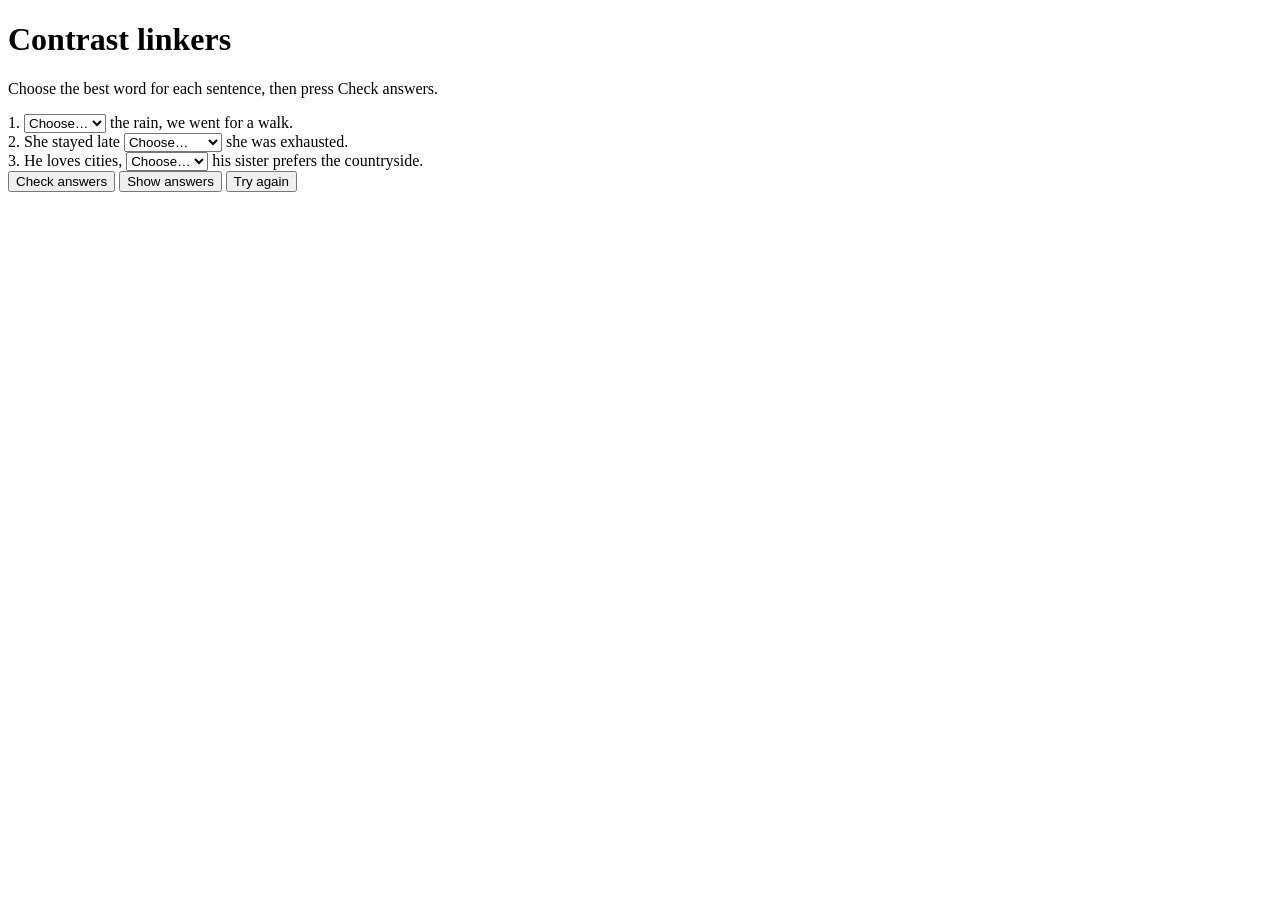
<file: exercise-kit/example-exercise.html>
<!DOCTYPE html>
<html lang="en">
<head>
<meta charset="utf-8">
<meta name="viewport" content="width=device-width, initial-scale=1">
<title>Contrast linkers</title>
<!-- The shared look: fonts, the website's theme, and ready parts for exercises. -->
<link rel="stylesheet" href="https://fonts.googleapis.com/css2?family=Caveat:wght@700&family=Lexend:wght@400;500;600&display=swap">
<link rel="stylesheet" href="https://dashaenglish.com/assets/theme.css">
<link rel="stylesheet" href="https://dashaenglish.com/assets/exercise.css">
<style>
  /* Only what is special to this exercise goes here. */
</style>
</head>
<body data-lesson-mode="graded">
<main class="ex">
  <h1>Contrast linkers</h1>
  <p class="ex-lead">Choose the best word for each sentence, then press Check answers.</p>
  <div class="card" id="items"></div>
  <div class="ex-actions">
    <button class="btn btn-primary" id="check" data-lesson-check>Check answers</button>
    <button class="btn" id="show">Show answers</button>
    <button class="btn" id="again">Try again</button>
  </div>
  <p id="score" class="score" aria-live="polite"></p>
</main>

<script>
  const items = [
    { before: '', after: ' the rain, we went for a walk.', options: ['Despite', 'Although', 'Whereas'], answer: 'Despite' },
    { before: 'She stayed late ', after: ' she was exhausted.', options: ['despite', 'even though', 'nevertheless'], answer: 'even though' },
    { before: 'He loves cities, ', after: ' his sister prefers the countryside.', options: ['whereas', 'despite', 'in spite of'], answer: 'whereas' },
  ];
  const $ = (id) => document.getElementById(id);

  items.forEach((it, i) => {
    const div = document.createElement('div');
    div.className = 'q';
    div.innerHTML = `<label for="s${i}"><span class="q-num">${i + 1}.</span> ${it.before}</label>`
      + `<select id="s${i}"><option value="">Choose…</option>${it.options.map((o) => `<option>${o}</option>`).join('')}</select>`
      + `${it.after}<span class="mark" id="r${i}"></span>`;
    $('items').append(div);
  });

  $('check').addEventListener('click', () => {
    let correct = 0;
    const answers = items.map((it, i) => {
      const sel = $('s' + i);
      const ok = sel.value === it.answer;
      if (ok) correct++;
      sel.classList.toggle('is-right', ok);
      sel.classList.toggle('is-wrong', !ok);
      $('r' + i).textContent = ok ? '✓' : '✗';
      $('r' + i).className = 'mark ' + (ok ? 'is-right' : 'is-wrong');
      return { q: `${i + 1}. ${it.before}___${it.after}`, a: sel.value, ok };
    });
    $('score').textContent = `Score: ${correct} / ${items.length}`;
    // Tell the website the score and the answers.
    if (window.reportResult) reportResult(correct, items.length, answers);
  });

  $('show').addEventListener('click', () => {
    // Tell the website the student opened the answers.
    if (window.reportAnswerKeyShown) reportAnswerKeyShown();
    items.forEach((it, i) => { $('s' + i).value = it.answer; });
  });

  $('again').addEventListener('click', () => {
    items.forEach((it, i) => {
      $('s' + i).value = '';
      $('s' + i).classList.remove('is-right', 'is-wrong');
      $('r' + i).textContent = '';
    });
    $('score').textContent = '';
  });
</script>
<script src="https://dashaenglish.com/assets/report.js"></script>
</body>
</html>
</file>
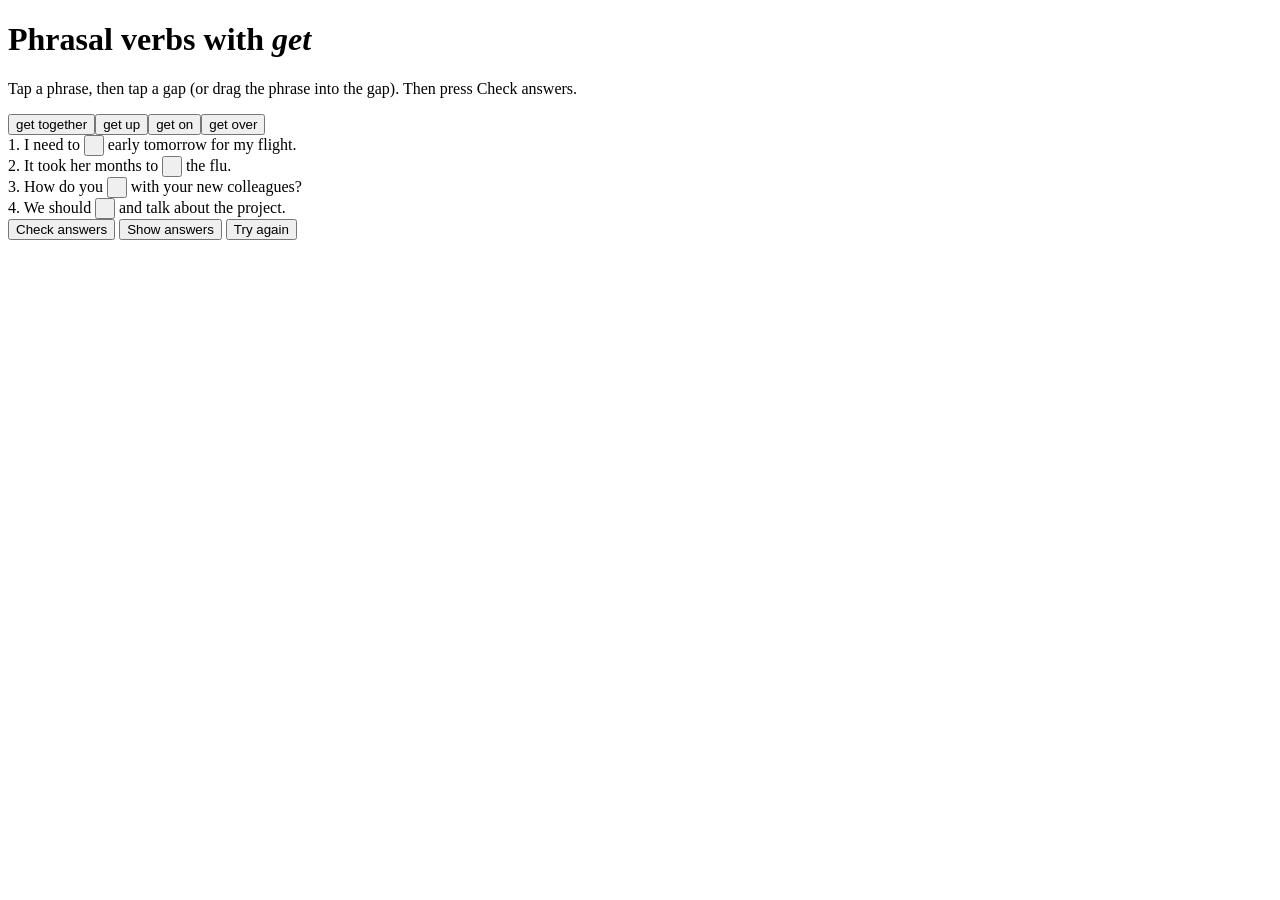
<file: exercise-kit/example-word-bank.html>
<!DOCTYPE html>
<html lang="en">
<head>
<meta charset="utf-8">
<meta name="viewport" content="width=device-width, initial-scale=1">
<title>Phrasal verbs with get</title>
<link rel="stylesheet" href="https://fonts.googleapis.com/css2?family=Caveat:wght@700&family=Lexend:wght@400;500;600&display=swap">
<link rel="stylesheet" href="https://dashaenglish.com/assets/theme.css">
<link rel="stylesheet" href="https://dashaenglish.com/assets/exercise.css">
</head>
<body data-lesson-mode="graded">
<main class="ex">
  <h1>Phrasal verbs with <em>get</em></h1>
  <p class="ex-lead">Tap a phrase, then tap a gap (or drag the phrase into the gap). Then press Check answers.</p>
  <div class="bank" id="bank" aria-label="Phrases"></div>
  <div class="card" id="items"></div>
  <div class="ex-actions">
    <button class="btn btn-primary" id="check" data-lesson-check>Check answers</button>
    <button class="btn" id="show">Show answers</button>
    <button class="btn" id="again">Try again</button>
  </div>
  <p id="score" class="score" aria-live="polite"></p>
</main>

<script>
  const items = [
    { before: 'I need to ', after: ' early tomorrow for my flight.', answer: 'get up' },
    { before: 'It took her months to ', after: ' the flu.', answer: 'get over' },
    { before: 'How do you ', after: ' with your new colleagues?', answer: 'get on' },
    { before: 'We should ', after: ' and talk about the project.', answer: 'get together' },
  ];
  const words = ['get together', 'get up', 'get on', 'get over'];
  const $ = (id) => document.getElementById(id);
  let picked = null; // the phrase the student tapped

  function chipFor(word) { return document.querySelector(`.chip[data-word="${word}"]`); }
  function setSlot(slot, word) {
    const old = slot.dataset.word;
    if (old) chipFor(old).classList.remove('is-used');
    slot.dataset.word = word || '';
    slot.textContent = word || ' ';
    slot.classList.toggle('is-filled', !!word);
    slot.classList.remove('is-right', 'is-wrong');
    if (word) {
      document.querySelectorAll('.slot').forEach((s) => { if (s !== slot && s.dataset.word === word) setSlot(s, ''); });
      chipFor(word).classList.add('is-used');
    }
  }
  function pick(chip) {
    document.querySelectorAll('.chip').forEach((c) => c.classList.remove('is-selected'));
    picked = chip && picked !== chip.dataset.word ? chip.dataset.word : null;
    if (picked) chip.classList.add('is-selected');
  }

  words.forEach((w) => {
    const b = document.createElement('button');
    b.type = 'button'; b.className = 'chip'; b.textContent = w; b.dataset.word = w; b.draggable = true;
    b.addEventListener('click', () => pick(b));
    b.addEventListener('dragstart', (e) => { e.dataTransfer.setData('text/plain', w); });
    $('bank').append(b);
  });

  items.forEach((it, i) => {
    const div = document.createElement('div');
    div.className = 'q';
    div.innerHTML = `<span class="q-num">${i + 1}.</span> ${it.before}<button type="button" class="slot" id="g${i}" aria-label="Gap ${i + 1}"> </button>${it.after}<span class="mark" id="r${i}"></span>`;
    $('items').append(div);
    const slot = $('g' + i);
    slot.addEventListener('click', () => {
      if (picked) { setSlot(slot, picked); pick(null); } else if (slot.dataset.word) setSlot(slot, '');
    });
    slot.addEventListener('dragover', (e) => { e.preventDefault(); slot.classList.add('is-target'); });
    slot.addEventListener('dragleave', () => slot.classList.remove('is-target'));
    slot.addEventListener('drop', (e) => { e.preventDefault(); slot.classList.remove('is-target'); setSlot(slot, e.dataTransfer.getData('text/plain')); pick(null); });
  });

  $('check').addEventListener('click', () => {
    let correct = 0;
    const answers = items.map((it, i) => {
      const got = $('g' + i).dataset.word || '';
      const ok = got === it.answer;
      if (ok) correct++;
      $('g' + i).classList.toggle('is-right', ok);
      $('g' + i).classList.toggle('is-wrong', !ok);
      $('r' + i).textContent = ok ? '✓' : '✗';
      $('r' + i).className = 'mark ' + (ok ? 'is-right' : 'is-wrong');
      return { q: `${i + 1}. ${it.before}___${it.after}`, a: got, ok };
    });
    $('score').textContent = `Score: ${correct} / ${items.length}`;
    if (window.reportResult) reportResult(correct, items.length, answers);
  });

  $('show').addEventListener('click', () => {
    if (window.reportAnswerKeyShown) reportAnswerKeyShown();
    items.forEach((it, i) => setSlot($('g' + i), it.answer));
  });

  $('again').addEventListener('click', () => {
    items.forEach((it, i) => { setSlot($('g' + i), ''); $('r' + i).textContent = ''; });
    pick(null);
    $('score').textContent = '';
  });
</script>
<script src="https://dashaenglish.com/assets/report.js"></script>
</body>
</html>
</file>
